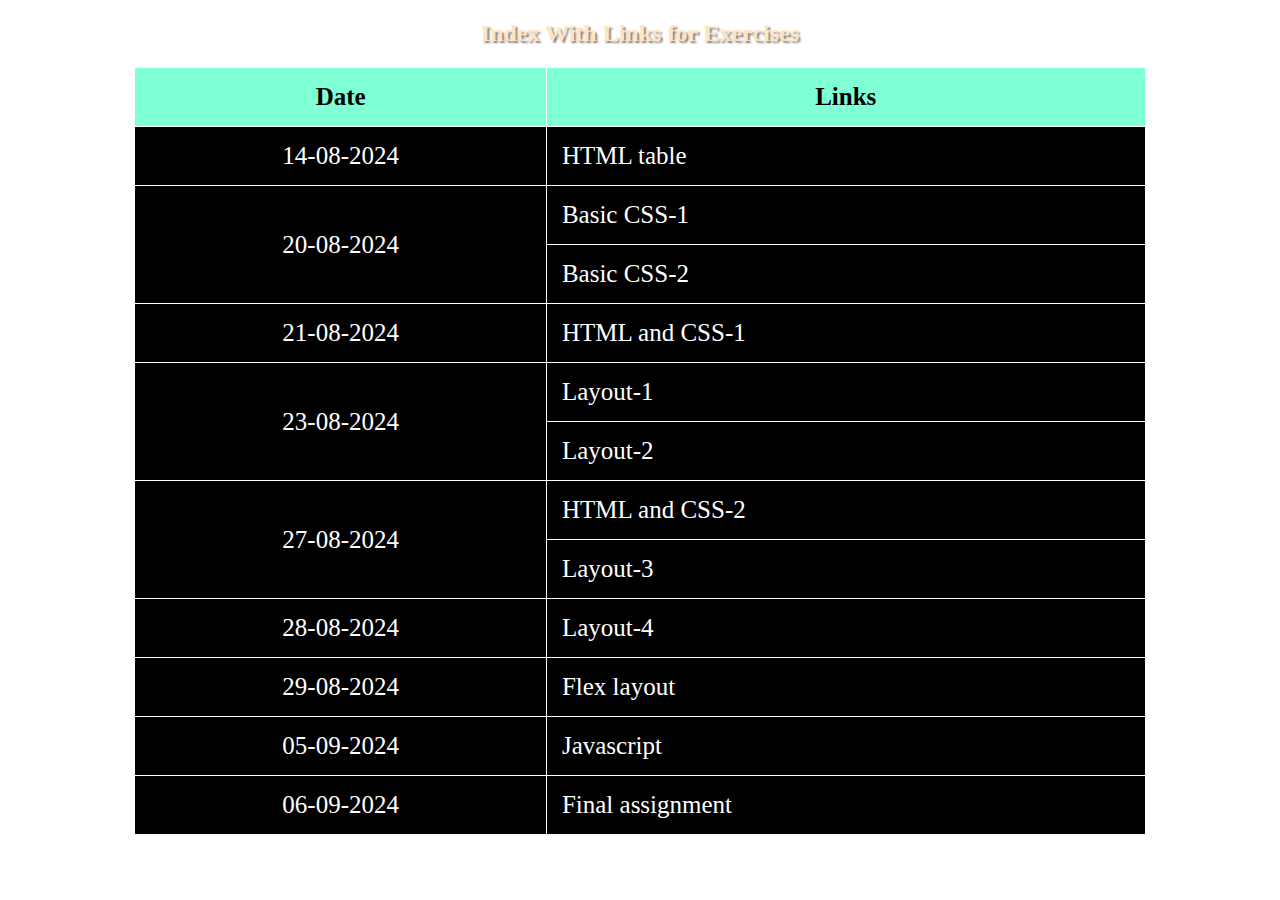
<file: index.html>
<!DOCTYPE html>
<html>
    <head>
        <style>
            td,th{
                padding:15px;
                vertical-align: middle;
                font-size:25px;
            }
            table,tr,td,th{
                border:1px solid white;
                border-collapse: collapse;
                color:white;
            }
            table
            {
                background-color: black;
            }
            a{
                text-decoration: none;
                color:white;
            }
            a:hover{
                text-decoration: underline;
                color:blue;
            }
            td:hover{
                background-color:#f1f1f1de;
                color:blue;
            }
            td:hover a{
                color:blue;
            }
            table{
                margin:auto auto;
                width:80%;
            }
            h2{
                margin:20px;
                text-shadow: 2px 2px 2px gray;
                color:bisque;
            }
            td{
                text-align:center;
            }
        </style>
    </head>
    <body style="background-image: url('https://static.vecteezy.com/system/resources/thumbnails/001/845/998/small_2x/abstract-black-and-gold-polygonal-background-free-vector.jpg');background-size: cover;">
        <center>
            <h2>Index With Links for Exercises</h2>
            <table>
                <thead style="background-color:aquamarine;">
                    <tr>
                        <th style="color:black;">Date</th>
                        <th style="color:black;">Links</th>
                    </tr>
                </thead>
                <tbody>
                    <tr>
                        <td>14-08-2024</td>
                        <td style="text-align:left;"><a href="14082024/basic-html/basic-html.html">HTML table</a></td>
                    </tr> 
                    <tr>
                        <td rowspan="2">20-08-2024</td>
                        <td style="text-align:left;"><a href="20082024/basic-css/basic-css.html">Basic CSS-1</a></td>
                    </tr>
                    <tr>
                        <td style="text-align:left;"><a href="20082024/basic-css/css2.html">Basic CSS-2</a></td>
                    </tr>
                    <tr>
                        <td>21-08-2024</td>
                        <td style="text-align:left;"><a href="21082024/test.html">HTML and CSS-1</a></td>
                    </tr>
                    <tr>
                        <td rowspan="2">23-08-2024</td>
                        <td style="text-align:left;"><a href="23082024/display.html">Layout-1</a></td>
                    </tr>
                    <tr>
                        <td style="text-align:left;"><a href="23082024/display2.html">Layout-2</a></td>
                    </tr>
                    <tr>
                        <td rowspan="2">27-08-2024</td>
                        <td style="text-align:left;"><a href="27042024/ass2.html">HTML and CSS-2</a></td>
                    </tr>
                    <tr>
                        <td style="text-align:left;"><a href="27042024/layout.html">Layout-3</a></td>
                    </tr>
                    <tr>
                        <td>28-08-2024</td>
                        <td style="text-align:left;"><a href="28042024/layout2.html">Layout-4</a></td>
                    </tr>
                    <tr>
                        <td>29-08-2024</td>
                        <td style="text-align:left;"><a href="29082024/flex2.html">Flex layout</a></td>
                    </tr>
                    <tr>
                        <td>05-09-2024</td>
                        <td style="text-align:left;"><a href="05092024/js1.html">Javascript</a></td>
                    </tr>
                    <tr>
                        <td>06-09-2024</td>
                        <td style="text-align:left;"><a href="06092024/conversion.html">Final assignment</a></td>
                    </tr>
                </tbody>
            </table>
        </center>
    </body>
</html>
</file>
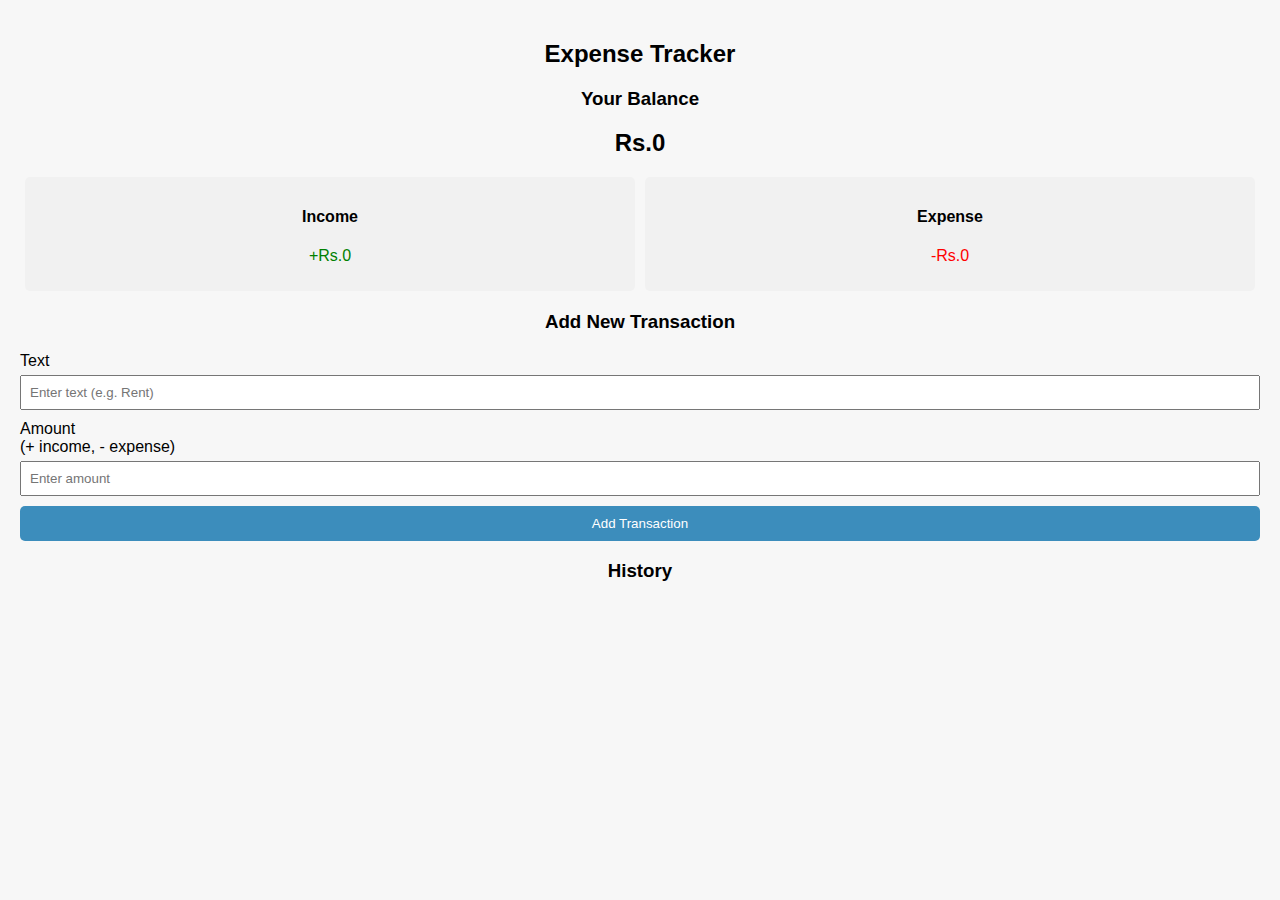
<file: Expense Tracker/index.html>
<!DOCTYPE html>
<html lang="en">
<head>
  <meta charset="UTF-8" />
  <meta name="viewport" content="width=device-width, initial-scale=1.0"/>
  <title>Expense Tracker</title>
  <link rel="stylesheet" href="style.css" />
</head>
<body>
    <h2>Expense Tracker</h2>
    <h3>Your Balance</h3>
    <h1 id="balance">Rs.0</h1>

    <div class="inc-exp-container">
      <div>
        <h4>Income</h4>
        <p id="plus" class="plus">+Rs.0</p>
      </div>
      <div>
        <h4>Expense</h4>
        <p id="minus" class="minus">-Rs.0</p>
      </div>
    </div>

    <h3>Add New Transaction</h3>
    <form id="form">
      <div class="form-control">
        <label for="text">Text</label>
        <input type="text" id="text" placeholder="Enter text (e.g. Rent)" required/>
      </div>
      <div class="form-control">
        <label for="amount">Amount <br>(+ income, - expense)</label>
        <input type="number" id="amount" placeholder="Enter amount" required/>
      </div>
      <button class="btn">Add Transaction</button>
    </form>

    <h3>History</h3>
    <ul id="list" class="list">
    </ul>

  <script src="script.js"></script>
</body>
</html>
</file>
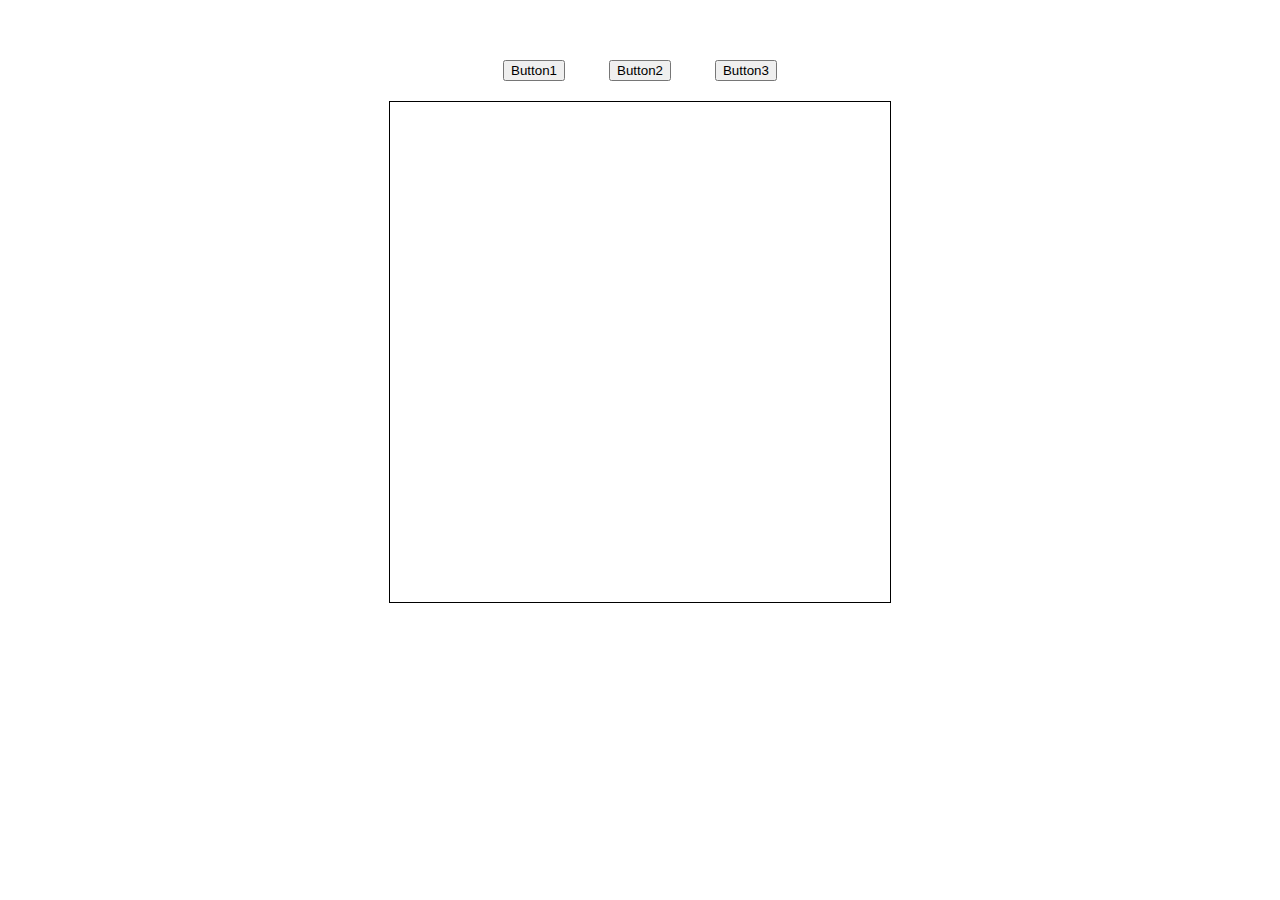
<file: 05092024/js1.html>
<!DOCTYPE html>
<html>
    <head>
        <link rel="stylesheet" href="js1style.css">
    </head>
    <body>
        <button id="btn1">Button1</button>
        <button id="btn2">Button2</button>
        <button id="btn3">Button3</button>
        <div id="container"></div>
        <script>
            let bt1=document.getElementById("btn1");
            bt1.addEventListener("click",fun1);
            let bt2=document.getElementById("btn2");
            bt2.addEventListener("click",fun2);
            let bt3=document.getElementById("btn3");
            bt3.addEventListener("click",fun3);
            function fun1()
            {
                document.getElementById("container").innerHTML=bt1.innerHTML;
                document.getElementById("container").style="background-color:red";
            }
            function fun2()
            {
                document.getElementById("container").innerHTML=bt2.innerHTML;
                document.getElementById("container").style="background-color:blue";
            }
            function fun3()
            {
                document.getElementById("container").innerHTML=bt3.innerHTML;
                document.getElementById("container").style="background-color:black;color:white";
            }
        </script>
    </body>
</html>
</file>
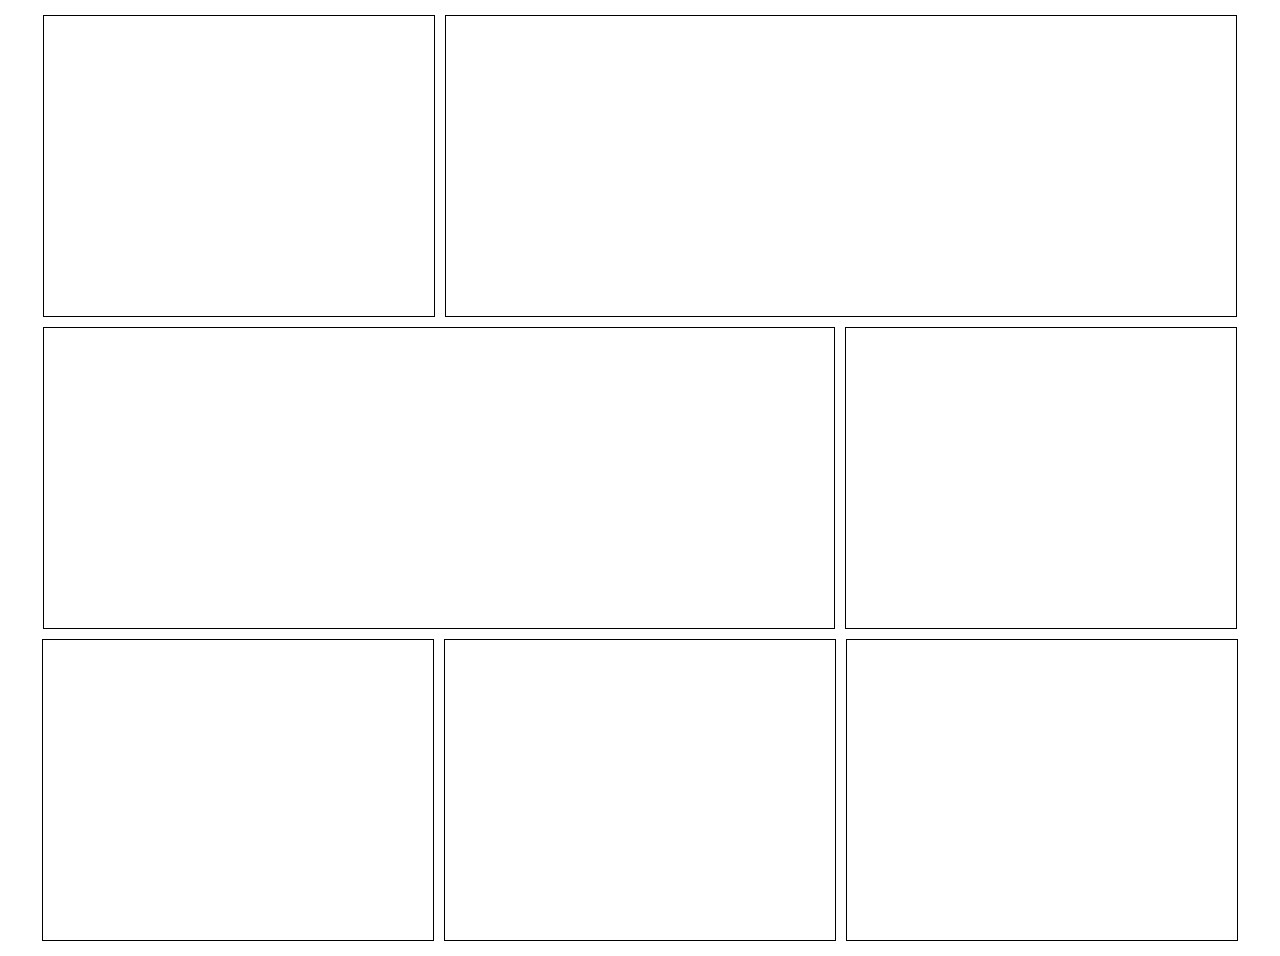
<file: 23082024/display.html>
<!DOCTYPE html>
<html>
    <head>
        <link rel="stylesheet" href="displaystyle.css">
    </head>
    <body>
        <div class="container">
            <div class="content">
                
            </div>
            <div class="content">
                
            </div>
            <div class="content">
                
            </div>
            <div class="content">
                
            </div>
            <div class="content">
                
            </div>
            <div class="content">
                
            </div>
            <div class="content">
                
            </div>
        </div>
    </body>
</html>
</file>
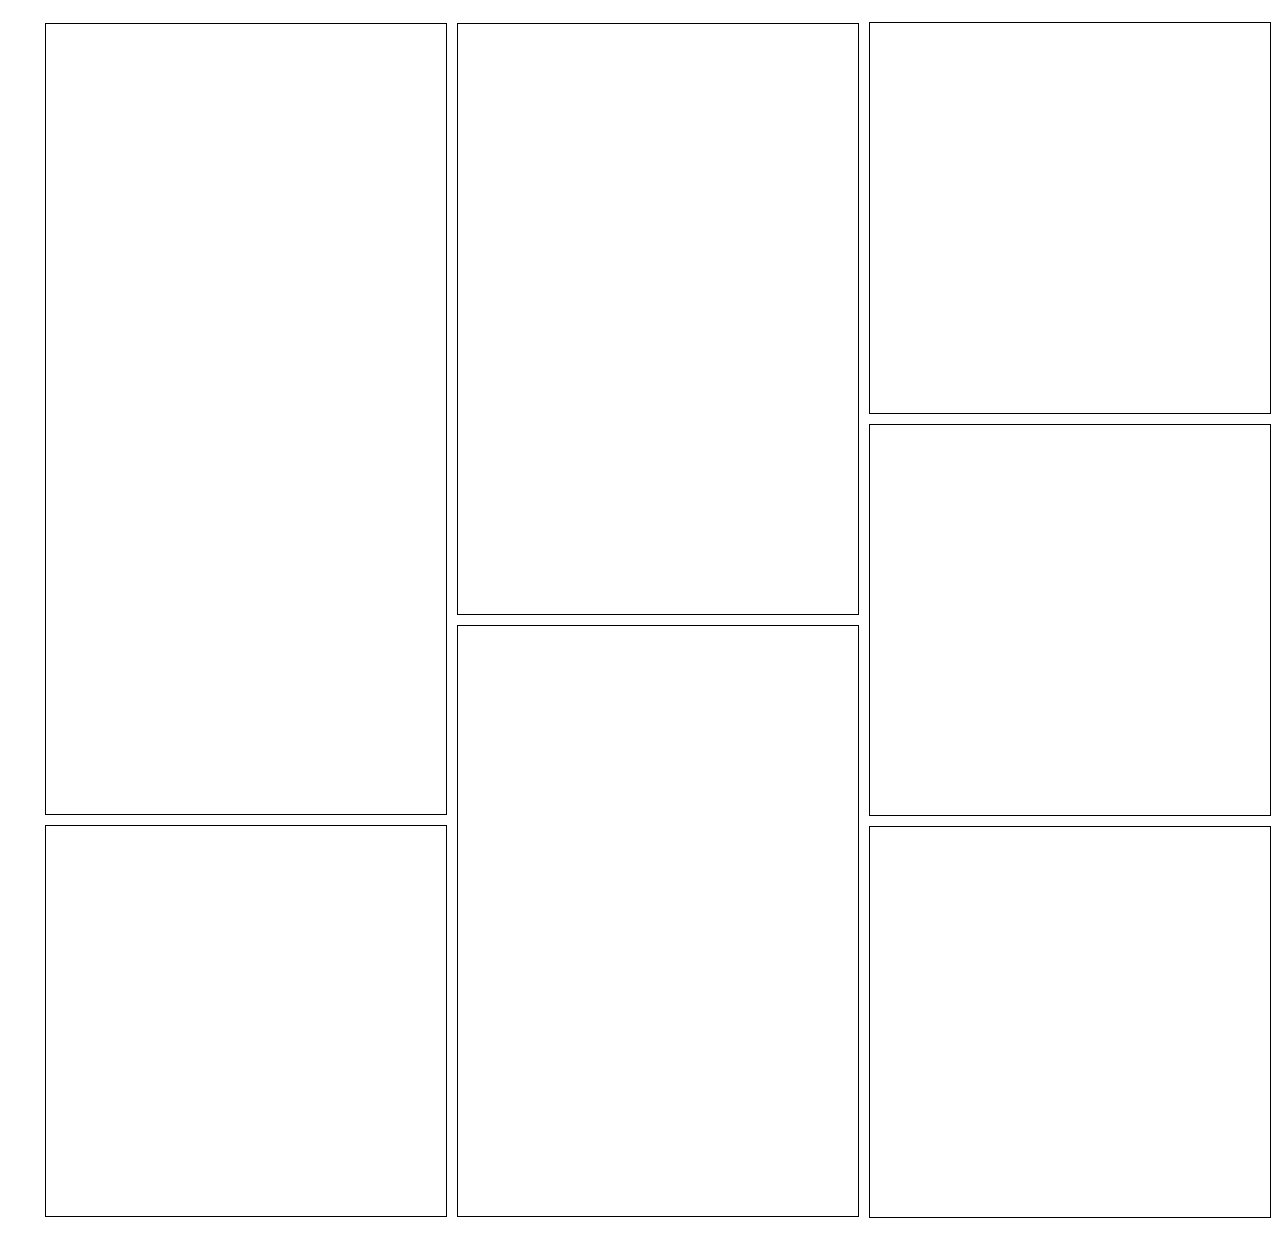
<file: 23082024/display2.html>
<!DOCTYPE html>
<html>
    <head>
        <link rel="stylesheet" href="display2stylesheet.css">
    </head>
    <body>
        <div class="container">
            <div class="content">
                
            </div>
            <div class="content">
                
            </div>
            <div class="content">
                
            </div>
            <div class="content">
                
            </div>
            <div class="content">
                
            </div>
            <div class="content">
                
            </div>
            <div class="content">
                
            </div>
        </div>
    </body>
</html>
</file>
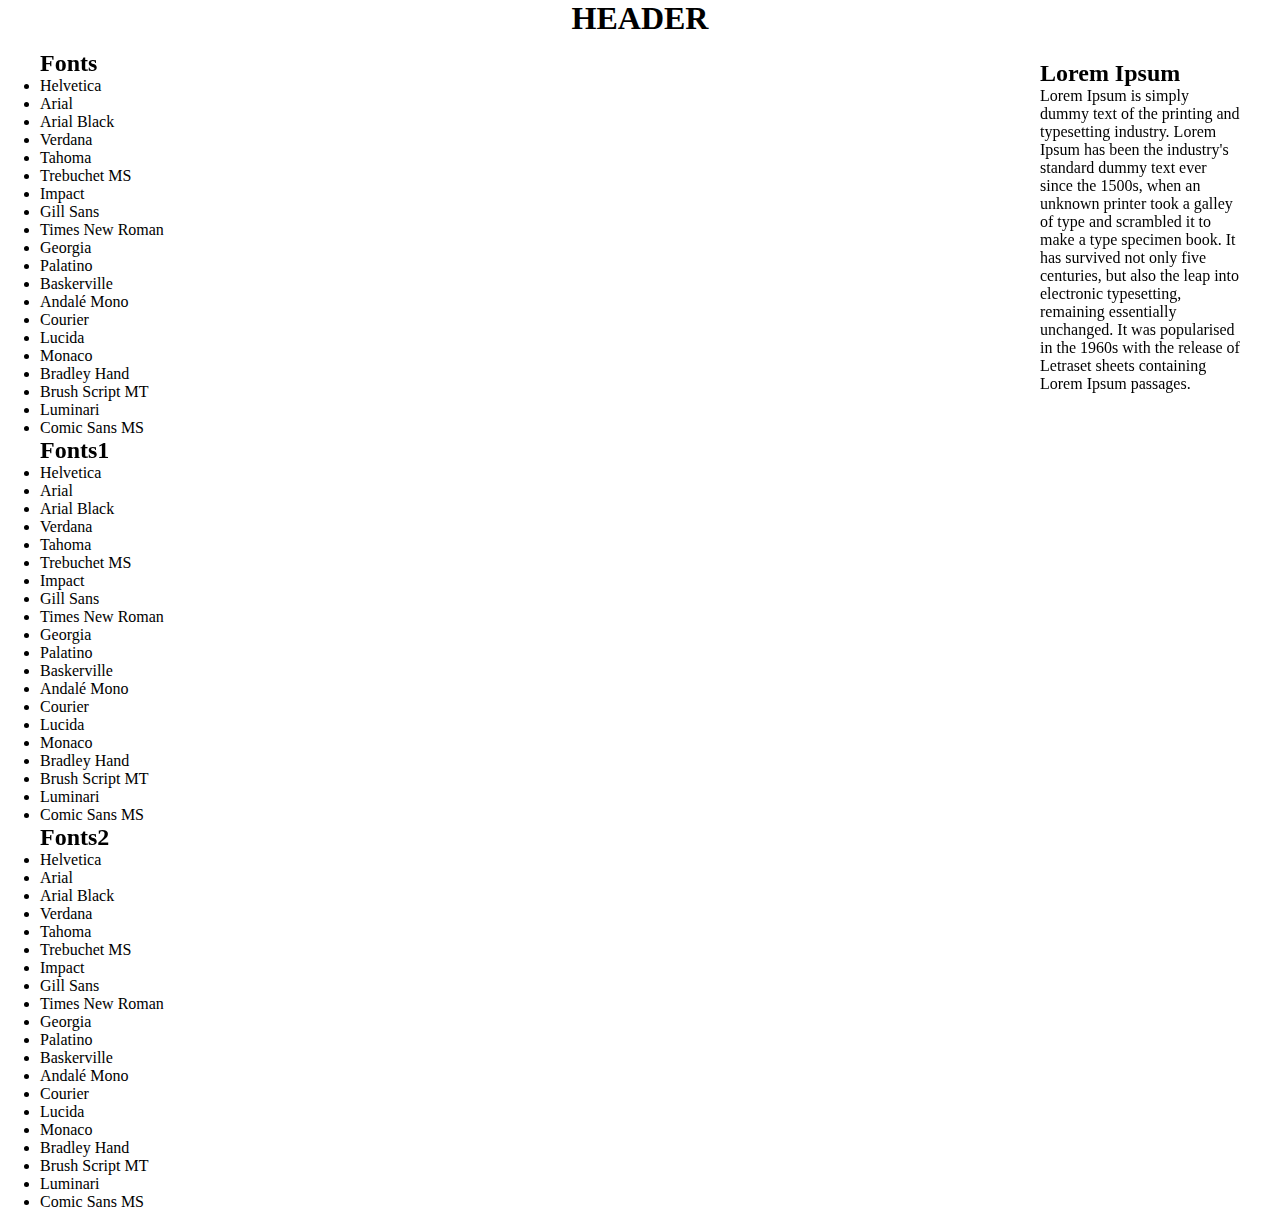
<file: 27042024/ass2.html>
<!DOCTYPE html>
<html>
    <head>
        <link rel="stylesheet" href="style2.css">
    </head>
    <body>
        <header>
            <div class="container">
                <h1>HEADER</h1>
            </div>
        </header>
        <div class="container">
            <section class="content">
                <section class="left-content">
                        <ul>
                            <h2>Fonts</h2>
                            <li>Helvetica</li>
                            <li>Arial</li>
                            <li>Arial Black</li>
                            <li>Verdana</li>
                            <li>Tahoma</li>
                            <li>Trebuchet MS</li>
                            <li>Impact</li>
                            <li>Gill Sans</li>
                            <li>Times New Roman</li>
                            <li>Georgia</li>
                            <li>Palatino</li>
                            <li>Baskerville</li>
                            <li>Andalé Mono</li>
                            <li>Courier</li>
                            <li>Lucida</li>
                            <li>Monaco</li>
                            <li>Bradley Hand</li>
                            <li>Brush Script MT</li>
                            <li>Luminari</li>
                            <li>Comic Sans MS</li>
                        </ul>
                        <ul>
                            <h2>Fonts1</h2>
                            <li>Helvetica</li>
                            <li>Arial</li>
                            <li>Arial Black</li>
                            <li>Verdana</li>
                            <li>Tahoma</li>
                            <li>Trebuchet MS</li>
                            <li>Impact</li>
                            <li>Gill Sans</li>
                            <li>Times New Roman</li>
                            <li>Georgia</li>
                            <li>Palatino</li>
                            <li>Baskerville</li>
                            <li>Andalé Mono</li>
                            <li>Courier</li>
                            <li>Lucida</li>
                            <li>Monaco</li>
                            <li>Bradley Hand</li>
                            <li>Brush Script MT</li>
                            <li>Luminari</li>
                            <li>Comic Sans MS</li>
                        </ul>
                        <ul>
                            <h2>Fonts2</h2>
                            <li>Helvetica</li>
                            <li>Arial</li>
                            <li>Arial Black</li>
                            <li>Verdana</li>
                            <li>Tahoma</li>
                            <li>Trebuchet MS</li>
                            <li>Impact</li>
                            <li>Gill Sans</li>
                            <li>Times New Roman</li>
                            <li>Georgia</li>
                            <li>Palatino</li>
                            <li>Baskerville</li>
                            <li>Andalé Mono</li>
                            <li>Courier</li>
                            <li>Lucida</li>
                            <li>Monaco</li>
                            <li>Bradley Hand</li>
                            <li>Brush Script MT</li>
                            <li>Luminari</li>
                            <li>Comic Sans MS</li>
                        </ul>
                </section>
                <div class="right">
                    <h2>Lorem Ipsum</h2>
                    <p>Lorem Ipsum is simply dummy text of the printing and typesetting industry.
                        Lorem Ipsum has been the industry's standard dummy text ever since the 1500s,
                        when an unknown printer took a galley of type and scrambled it to make a type specimen book.
                        It has survived not only five centuries, but also the leap into electronic typesetting, remaining 
                        essentially unchanged. It was popularised in the 1960s with the release of Letraset sheets containing 
                        Lorem Ipsum passages.</p>
                </div>
            </section>
        </div>
    </body>
</html>
</file>
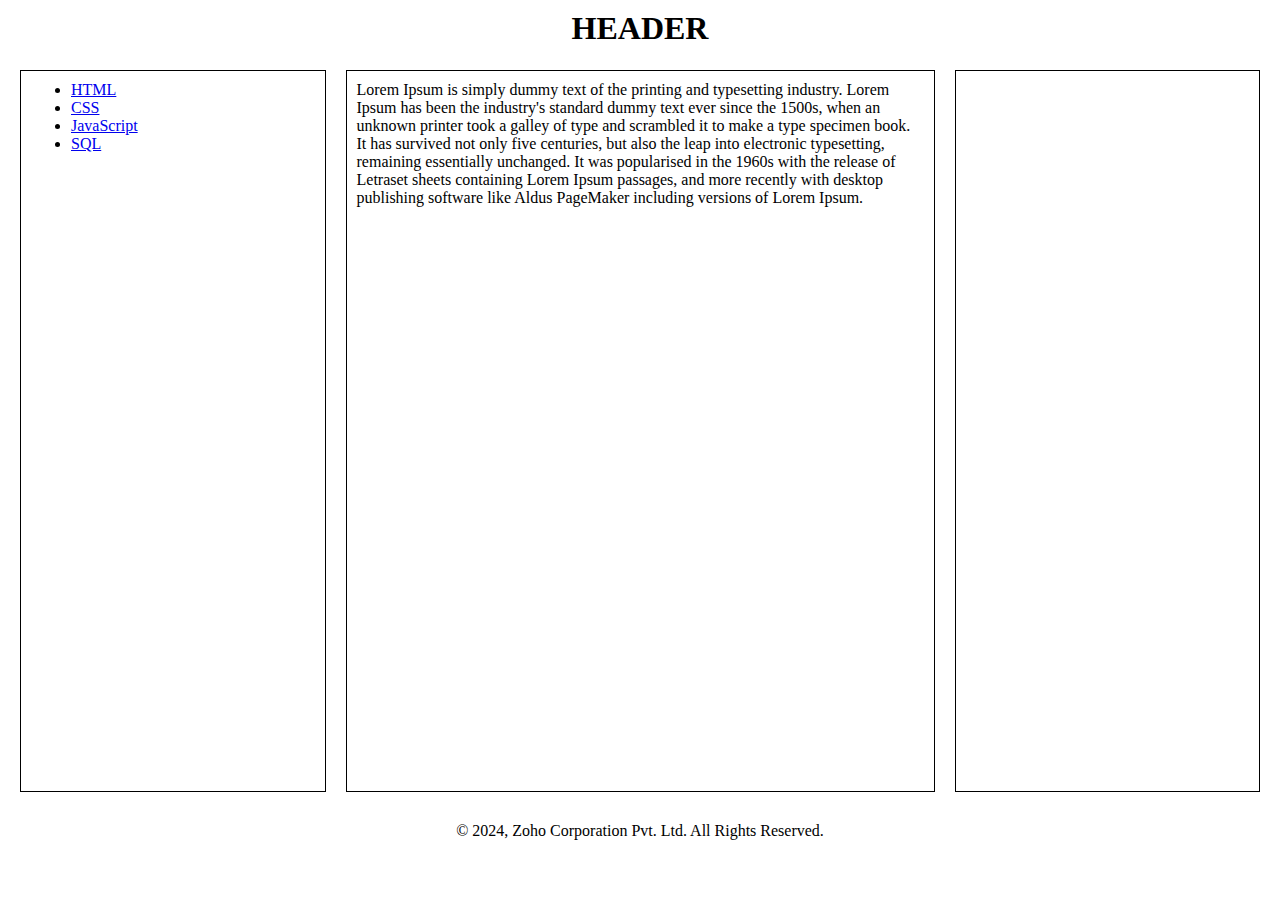
<file: 27042024/layout.html>
<!DOCTYPE html>
<html>
    <head>
        <link rel="stylesheet" href="style.css">
    </head>
    <body>
        <header>
            <div class="main-content">
                <h1>HEADER</h1>
            </div>
        </header>
        <div class="main-content">
            <div class="container">
                <div class="navigation">
                    <ul>
                        <li><a href="https://www.w3schools.com/html/default.asp">HTML</a></li>
                        <li><a href="https://www.w3schools.com/css/default.asp">CSS</a></li>
                        <li><a href="https://www.w3schools.com/js/default.asp">JavaScript</a></li>
                        <li><a href="https://www.w3schools.com/sql/default.asp">SQL</a></li>
                    </ul>
                </div>
                <div class="main">
                    <p>Lorem Ipsum is simply dummy text of the printing and typesetting industry.
                        Lorem Ipsum has been the industry's standard dummy text ever since the 1500s,
                        when an unknown printer took a galley of type and scrambled it to make a type specimen book.
                         It has survived not only five centuries, but also the leap into electronic typesetting, remaining 
                         essentially unchanged. It was popularised in the 1960s with the release of Letraset sheets containing 
                         Lorem Ipsum passages, and more recently with desktop publishing software like Aldus PageMaker including 
                         versions of Lorem Ipsum.</p>
                </div>
                <aside class="right"></aside>
            </div>
        </div>
        <footer>
            <div class="main-content">
                <p>© 2024, Zoho Corporation Pvt. Ltd. All Rights Reserved.</p>
            </div>
        </footer>
    </body>
</html>
</file>
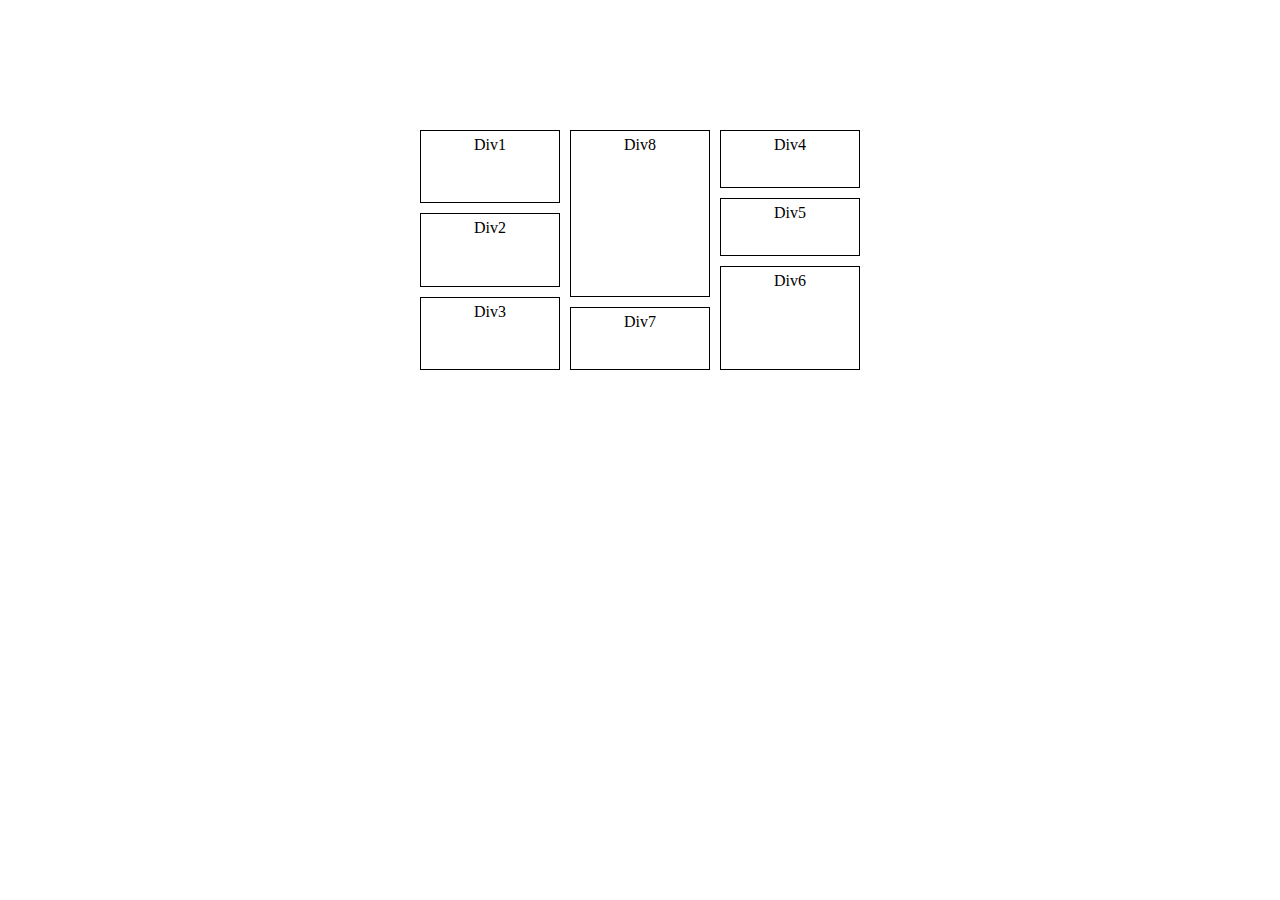
<file: 28042024/layout2.html>
<!DOCTYPE html>
<html>
    <head>
        <link rel="stylesheet" href="style3.css">
    </head>
    <body>
        <section class="container">
            <section class="layout">
                <section class="left">
                    <div class="left-content">Div1</div>
                    <div class="left-content">Div2</div>
                    <div class="left-content">Div3</div>
                </section>
                <section  class="right">
                    <div class="right-content">Div4</div>
                    <div class="right-content">Div5</div>
                    <div id="right1">Div6</div>
                </section>
                <section class="main-part">
                    <div class="main1">Div7</div>
                    <div class="main2">Div8</div>
                </section>
            </section>
        </section>
    </body>
</html>
</file>
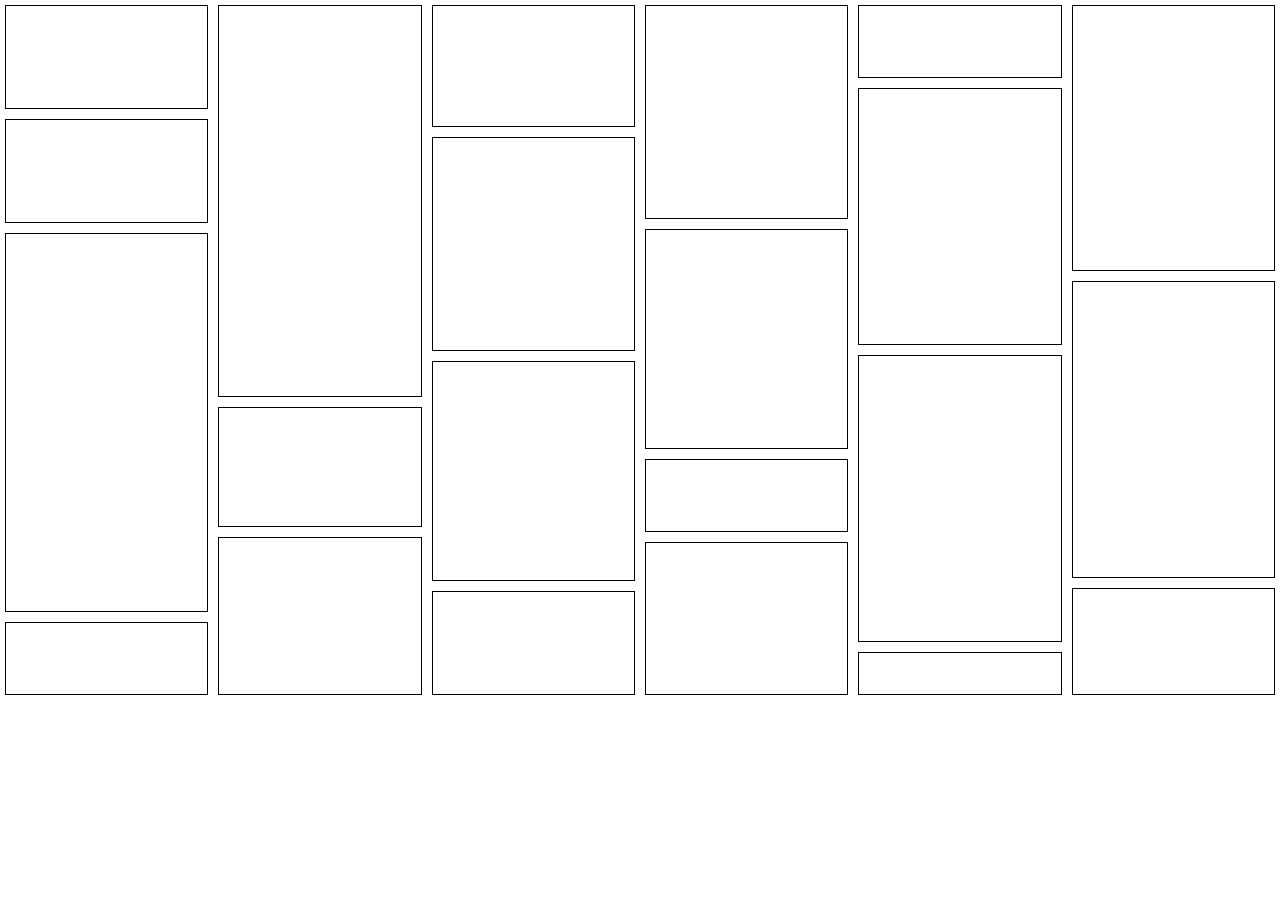
<file: 29082024/flex2.html>
<!DOCTYPE html>
<html>
    <head>
        <link rel="stylesheet" href="style4.css">
    </head>
    <body>
        <section class="container">
            <section class="layout">
                <section class="column">
                    <div class="box3"></div>
                    <div class="box3"></div>
                    <div class="box11"></div>
                    <div class="box2"></div>
                </section>
                <section class="column">
                    <div class="box11"></div>
                    <div class="box4"></div>
                    <div class="box6"></div>
                </section>
                <section class="column">
                    <div class="box5"></div>
                    <div class="box7"></div>
                    <div class="box8"></div>
                    <div class="box3"></div>
                </section>
                <section class="column">
                    <div class="box7"></div>
                    <div class="box8"></div>
                    <div class="box2"></div>
                    <div class="box6"></div>
                </section>
                <section class="column">
                    <div class="box2"></div>
                    <div class="box9"></div>
                    <div class="box10"></div>
                    <div class="box1"></div>
                </section>
                <section class="column">
                    <div class="box9"></div>
                    <div class="box10"></div>
                    <div class="box3"></div>
                </section>
            </section>
        </section>
    </body>
</html>
</file>
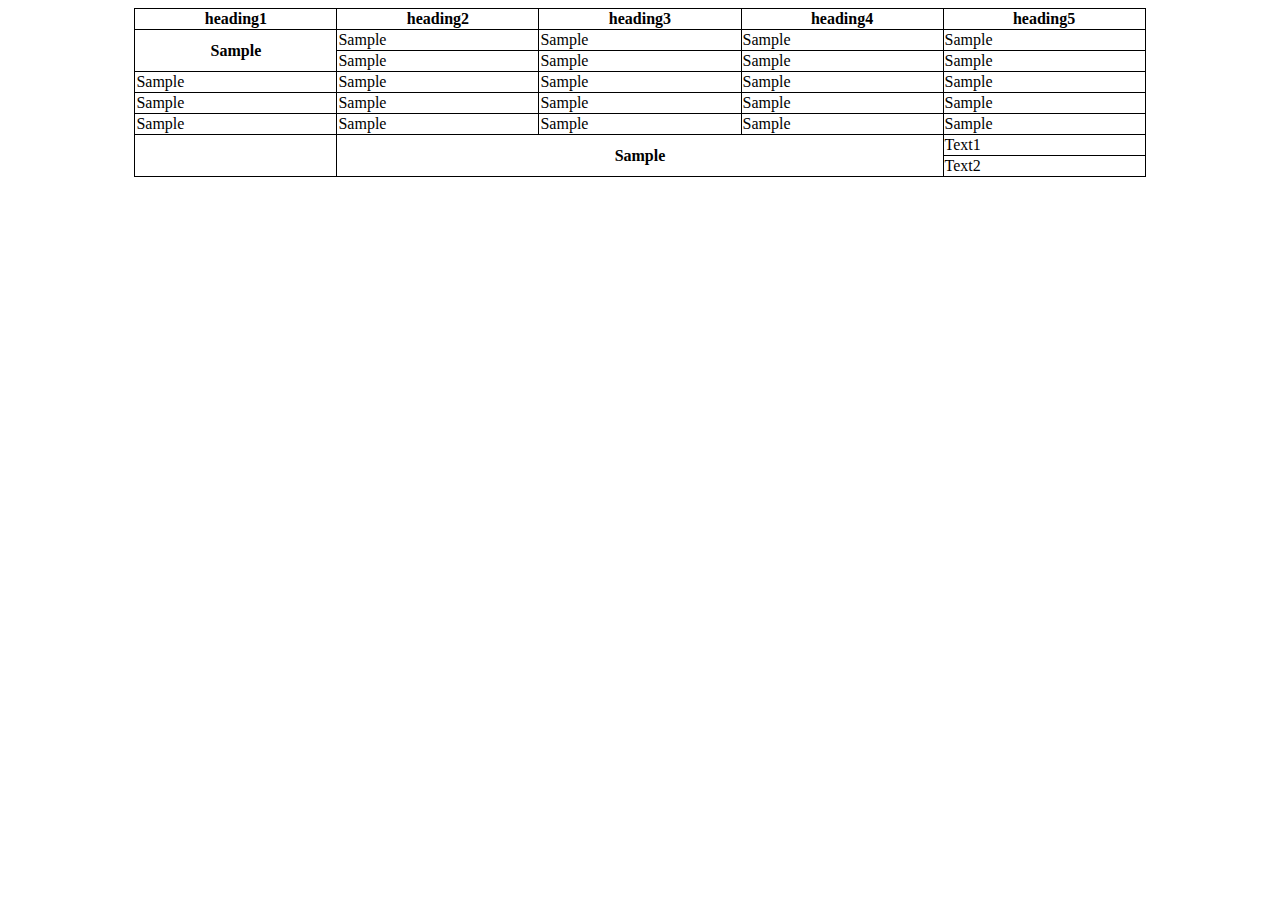
<file: 14082024/basic-html/basic-html.html>
<!DOCTYPE html>
<html>
    <head>
        <style>
            table,th,td{
                border:1px solid black;
                border-collapse:collapse;
            }
            table{
                width:80%;
            }
        </style>
    </head>
    <body>
        <table align="center" width="100%">
            <tr>
                <th>heading1</th>
                <th>heading2</th>
                <th>heading3</th>
                <th>heading4</th>
                <th>heading5</th>
            </tr>
            <tr>
                <th rowspan="2">Sample</th>
                <td>Sample</td>
                <td>Sample</td>
                <td>Sample</td>
                <td>Sample</td>
            </tr>
            <tr>
                <td>Sample</td>
                <td>Sample</td>
                <td>Sample</td>
                <td>Sample</td>
            </tr>
            <tr>
                <td>Sample</td>
                <td>Sample</td>
                <td>Sample</td>
                <td>Sample</td>
                <td>Sample</td>
            </tr>
            <tr>
                <td>Sample</td>
                <td>Sample</td>
                <td>Sample</td>
                <td>Sample</td>
                <td>Sample</td>
            </tr>
            <tr>
                <td>Sample</td>
                <td>Sample</td>
                <td>Sample</td>
                <td>Sample</td>
                <td>Sample</td>
            </tr>
            <tr>
                <th rowspan="2"></th>
                <th colspan="3" rowspan="2">Sample</th>
                <td>Text1</td>
            </tr>
            <tr>
                <td>Text2</td>
            </tr>
        </table>
    </body>
</html>
</file>
<file: Expense Tracker/style.css>
* {
  box-sizing: border-box;
}
body {
  font-family: 'Segoe UI', sans-serif;
  background: #f7f7f7;
  margin: 0;
  padding: 20px;
}

h2, h3 {
  text-align: center;
}
#balance {
  text-align: center;
  font-size: 24px;
  margin: 10px 0;
}
.inc-exp-container {
  display: flex;
  justify-content: space-between;
  margin: 20px 0;
}
.inc-exp-container > div {
  flex: 1;
  padding: 10px;
  border-radius: 5px;
  background: #f1f1f1;
  margin: 0 5px;
  text-align: center;
}
.money {
  font-size: 18px;
}
.plus {
  color: green;
}
.minus {
  color: red;
}
.form-control {
  margin-bottom: 10px;
}
.form-control label {
  display: block;
  margin-bottom: 5px;
}
.form-control input {
  width: 100%;
  padding: 8px;
}
.btn {
  width: 100%;
  padding: 10px;
  background: #3c8dbc;
  color: #fff;
  border: none;
  cursor: pointer;
  border-radius: 5px;
}
.btn:hover {
  background: #367fa9;
}
.list {
  list-style: none;
  padding: 0;
  margin-top: 20px;
}
.list li {
  background: #eee;
  padding: 10px;
  margin-bottom: 10px;
  border-right: 5px solid;
  display: flex;
  justify-content: space-between;
  align-items: center;
}
.list li.plus {
  border-color: green;
}
.list li.minus {
  border-color: red;
}
.delete-btn {
  background: transparent;
  color: red;
  border: none;
  font-size: 18px;
  cursor: pointer;
}
</file>
<file: 05092024/js1style.css>
*{
    margin:20px;
}
body{
    text-align: center;
}
#container{
    margin:auto auto;
    border:1px solid black;
    width:500px;
    height:500px;
    text-align:center;
}
#bt1,#bt2,#bt3{
    margin:5px;
    padding:5px;
}
</file>
<file: 23082024/displaystyle.css>
*{
    margin:0;
}
.content{
    flex-basis:390px;
    height:300px;
    border:1px solid black;
    margin:5px;
    
}
.container div:nth-of-type(2)
{
    flex-basis:790px;
}
.container div:nth-of-type(3)
{
    flex-basis:790px;
}

.container
{
    max-width:1220px;
    margin:0 auto;
    padding:10px;
    display:flex;
    justify-content: center;
    align-items: center;
    flex-wrap:wrap;
}
</file>
<file: 23082024/display2stylesheet.css>
*{
    margin:0;
}
.content{
    height:390px;
    width:400px;
    border:1px solid black;
    margin:5px;   
}
.container div:nth-of-type(1)
{
    height:790px;
}
.container div:nth-of-type(3)
{
    height:590px;
}
.container div:nth-of-type(4)
{
    height:590px;
}
.container
{
    max-width:1200px;
    height:1220px;
    margin:0 auto;
    padding:10px;
    display:flex;
    justify-content: center;
    align-items: center;
    flex-direction:column;
    flex-wrap:wrap;
}
</file>
<file: 27042024/style2.css>
*{
    margin:0;
}
.right{
    position:fixed;
    float:right;
    right:40px;
    top:60px;
    width:200px;
}
.container{
    width:1280px;
    margin:0 auto;
}
header{
    text-align:center;
    height:50px;
}
.left-content{
    float:left;
    width:calc(100% - 200px);
}
.content{
    display:flex;
}
.left-content h2{
    position:sticky;
    top:0px;
}
</file>
<file: 27042024/style.css>
*{
    margin:0;
}
.main-content{
    max-width:1280px;
    margin:0 auto;
    padding:10px;
}
header{
    text-align:center;
    height:50px;
}
.container{
    display:flex;
}
footer{
    text-align:center;
}
.navigation,.main,.right{
    padding:10px;
    margin:10px;
    height:700px;
    border:1px solid black;
}
.navigation,.right{
    flex-basis:calc(100%/4);
    flex-shrink:1;
}
.main{
    flex:1 1 calc(100% - (100%/2));
}
</file>
<file: 28042024/style3.css>
*{
    margin:0;
}
.container{
    width:800px;
    height:800px;
    margin:0 auto;
}
.layout{
    display:flex;
    height:500px;
    justify-content: center;
    align-items: center;
}
.left{
    display:flex;
    flex-direction:column;
    order:1;
    width:150px;
    height:250px;
}
.left-content{
    flex-basis:calc(100%/3);
}
.right{
    display:flex;
    flex-direction:column;
    order:3;
    width:150px;
    height:250px;
}
.right-content{
    flex-basis: 25%;
}
#right1{
    flex-basis: 50%;
}
.main-part{
    display:flex;
    flex-direction:column-reverse;
    order:2;
    width:150px;
    height:250px;

}
.main1{
    flex-basis:25%;
}
.main2{
    flex-basis:75%;
}
div{
    border:1px solid black;
    margin:5px;
    padding:5px;
    text-align: center;
}
</file>
<file: 29082024/style4.css>
*{
    margin:0;
}
.container{
    width:1280px;
    margin:0 auto;
}
.layout{
    display:flex;
}
.column
{
    display:flex;
    flex-direction:column;
    height:700px;
    width:500px;
}
div{
    bordeR:1px solid black;
    margin:5px;
    padding:5px;
}
.box1{flex-basis:5%}
.box2{flex-basis:10%}
.box3{flex-basis:15%}
.box4{flex-basis:17%}
.box5{flex-basis:18%}
.box6{flex-basis:23%}
.box7{flex-basis:33%}
.box8{flex-basis:34%}
.box9{flex-basis:40%}
.box10{flex-basis:45%}
.box11{flex-basis:60%}
</file>
